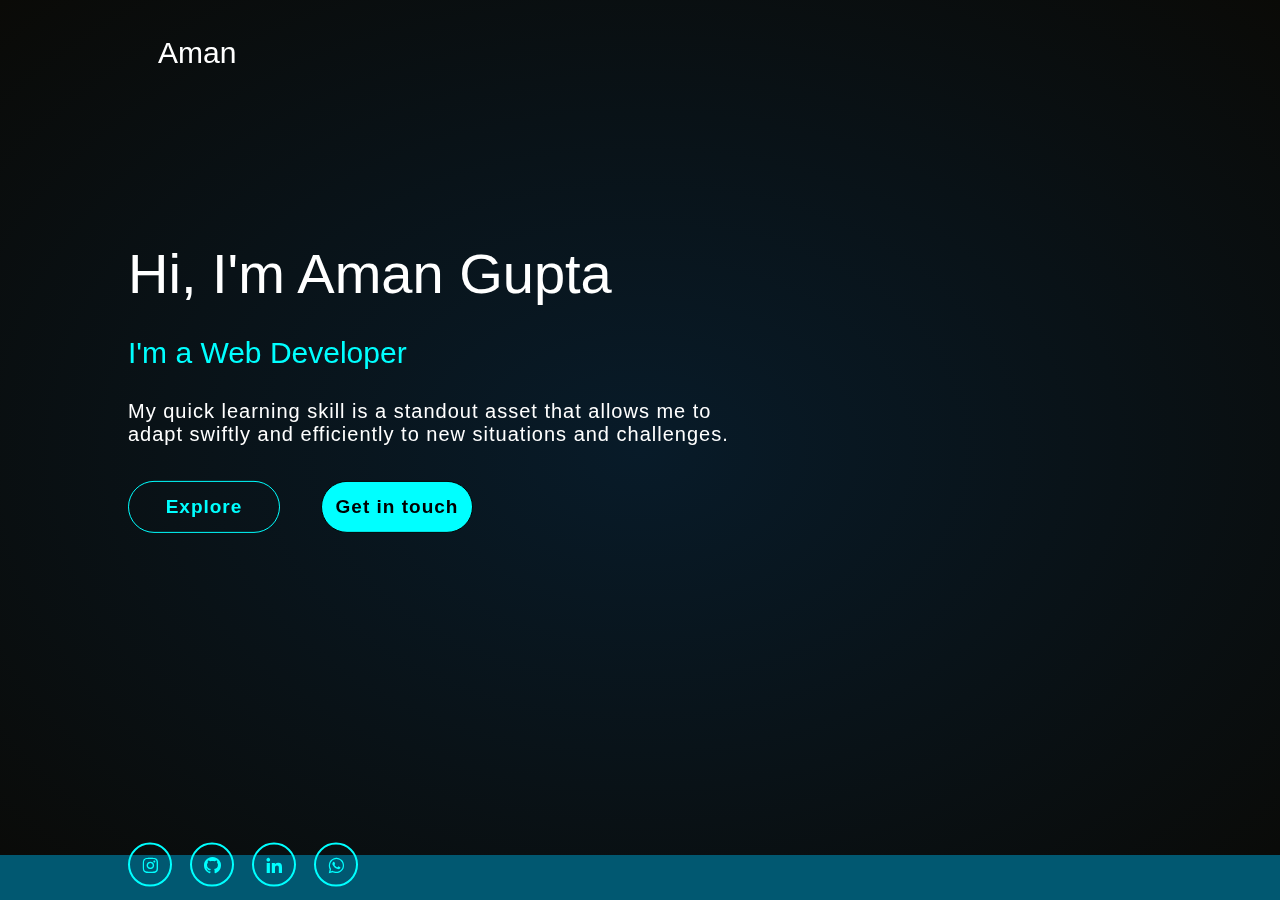
<file: index.html>
<!DOCTYPE html>
<html lang="en" >
<head>
    <meta charset="UTF-8">
    <meta http-equiv="X-UA-Compatible" content="IE=edge">
    <meta name="viewport" content="width=device-width, initial-scale=1.0">
    <link rel="stylesheet" type="text/css" href="style.css">
    <link rel="website icon" href="ms-icon-310x310.png">
    <link href='https://unpkg.com/boxicons@2.1.4/css/boxicons.min.css' rel='stylesheet'>
    <link href="https://cdn.jsdelivr.net/npm/bootstrap@5.3.2/dist/css/bootstrap.min.css" rel="stylesheet" integrity="sha384-T3c6CoIi6uLrA9TneNEoa7RxnatzjcDSCmG1MXxSR1GAsXEV/Dwwykc2MPK8M2HN" crossorigin="anonymous">
    <title>PORTFOLIO</title>
</head>
<body>
    <header class="header">
        <!-- <img src="/imges/brand-logo-for-my-name-Aman (3).png" alt="LOGO"> -->
        <a href="index.html" class="logo">Aman</a>
        <nav class="navbar">
            <a href="index.html">HOME</a>
            <a href="about.html">ABOUT</a>
            <a href="services.html">SERVICES</a>
            <a href="skills.html">SKILLS</a>
        </nav>
    </header>
    <section class="HOME">
        <div class="home-content hidden">
            <h1>Hi, I'm Aman Gupta</h1>
            <h3>I'm a Web Developer</h3>
            <p>
                My quick learning skill is a standout asset that allows me to adapt swiftly and efficiently to new situations and
                challenges.          </p>
            <div class="btn-box">
                <a href="about.html">Explore</a>
                <a href="mailto: amanrgupta.456@gmail.com" target="_blank">Get in touch</a>
            </div>
        </div>
        <div class="home-sci hidden">
            <a href="https://www.instagram.com/xoolxunt/" target="_blank"><i class='bx bxl-instagram'></i></a>
            <a href="https://github.com/aman090304" target="_blank"><i class='bx bxl-github'></i></a>
            <a href="https://www.linkedin.com/in/aman-gupta-536774229/" target="_blank"><i class='bx bxl-linkedin' ></i></a>
            <a href="https://wa.link/vp86wy" target="_blank"><i class='bx bxl-whatsapp' ></i></a>
            
        </div>
        <div class="custom-shape-divider-top-1683477227">
            <svg data-name="Layer 1" xmlns="http://www.w3.org/2000/svg" viewBox="0 0 1200 120" preserveAspectRatio="none">
                <path d="M321.39,56.44c58-10.79,114.16-30.13,172-41.86,82.39-16.72,168.19-17.73,250.45-.39C823.78,31,906.67,72,985.66,92.83c70.05,18.48,146.53,26.09,214.34,3V0H0V27.35A600.21,600.21,0,0,0,321.39,56.44Z" class="shape-fill"></path>
            </svg>
        </div>
        <div class="ocean">
            <div class="wave"></div>
            <div class="wave"></div>
          </div>
    </section>
    
</body>
<script src="https://cdn.jsdelivr.net/npm/bootstrap@5.3.2/dist/js/bootstrap.bundle.min.js" integrity="sha384-C6RzsynM9kWDrMNeT87bh95OGNyZPhcTNXj1NW7RuBCsyN/o0jlpcV8Qyq46cDfL" crossorigin="anonymous"></script>
<script src="index.js" charset="UTF-8" ></script>
</html>
</file>
<file: style.css>
body{
    font-size: x-large;
    background-color: #081b29;
    background-size:cover;
    background-position:center;
    margin: 0;
    padding: 0%;
    overflow: auto;
}

.header{
    position: relative;
    top: 0;
    left: 0;
    width: 100%;
    padding: 20px 10%;
    background: transparent;
    display: inline flex;
    justify-content:space-between;
    align-items: center;
    z-index: 100;
}
.logo{
    font-family: 'poppins', sans-serif;
    font-size:30px ;
    color:white;
    text-decoration:none;
    padding: 0 30px 0 30px;
    border-radius: 22px;
    font-weight: 400;
    transition: 160ms;
}
.logo:hover{
    box-shadow: 0px 0px 100px 1px aqua;
}
.navbar a:first-child{
    font-size:1rem;
    color: aqua;
    text-decoration: underline;
    text-underline-offset: 5px;
}
.navbar a{
    font-size: 14px;
    color: white;
    display: flex;
    font-family: 'Poppins', sans-serif;
    font-weight: 400;
    margin-left: 35px;
    transition: 160ms;
    text-decoration:none;

}
.navbar a:hover{
    
    color:aqua;
    font-size:1rem;
    text-decoration: underline;
    text-underline-offset: 3px;
    transform-origin: center;
    transition: 400ms;
    transform-origin: center;
}
.HOME{
    margin-top: 50px;  
    display:flex;
    padding: 0 10%;
    align-items: center;
}
.home-content h1{
    font-size: 56px;
    font-weight: 500;
    font-family: 'poppins', sans-serif;
    margin-bottom: 10px;
    color: white; 
}
.home-content h3{
    font-size: 30px;
    font-family: 'poppins', sans-serif;
    font-weight: 500;
    color:aqua;
    
}
.home-content p{
    color: white;
    font-size: 20px;
    width: 60%;
    letter-spacing: 1px;
    font-family: 'Poppins', sans-serif;
    margin-top: 20px;
    margin-bottom: 20px;
}
.home-content .btn-box{
    display: flex;
    justify-content: space-between;
    width: 345px;    
    height: 50px;
    
}
.btn-box a{
    position: relative;
    margin-top: 15px;
    width: 150px;
    height:100%;
    font-family: 'poppins', sans-serif;
    display: inline-flex;
    background: black;
    font-size: 19px;
    border-radius: 50px;
    border: 1px solid ;
    font-weight: 600;
    text-decoration: none;
    letter-spacing: 1px;
    justify-content: center;
    overflow: hidden;
    align-items: center; 
    z-index: 200;  
     
}
.btn-box :nth-child(1){
    background: transparent;
    color: aqua;
}
.btn-box :nth-child(2) {
    background: aqua;
    color:black;
    
}
.btn-box :nth-child(1):hover::before{ 
    content: '';
    position: absolute;
    top: 0;
    left: 0;
    width: 100%;
    height: 100% ;
    z-index: -1;
    transition: .5s;
    background-color: aqua;
}
.btn-box :nth-child(2):hover::before{

    content: '';
    position: absolute;
    top: 0;
    left: 0;
    width: 100%;
    height: 100% ;
    background-color: transparent;
    z-index: -1;
    transition: .5s;
}
.btn-box a::before{
    content: '';
    position: absolute;
    top: 0;
    left: 0;
    width: 0%;
    height: 100% ;
    z-index: -1;
}
.btn-box :nth-child(1):hover{
    color: black;
    box-shadow: 0 3px 10px 1px black;
    transform: translateY(5px);
    transition: 400ms;

}
.btn-box :nth-child(2):hover{
    color: aqua;
    box-shadow: 0 3px 10px 1px black;
    transform: translateY(5px);
    transition: 400ms;
    background: transparent;
}
.home-sci {
    position: absolute;
    bottom: 20px;
    width: 230px;
    display: flex;
    justify-content: space-between;
    color: aqua;
    
}
.home-sci a{
    position: relative;
    display:inline-flex;
    justify-content: center;
    align-items: center;
    width: 40px;
    height: 40px;
    background:transparent;
    border: 2px solid aqua;
    border-radius: 50%;
    font-size: 20px;
    color:aqua;
    text-decoration:dashed;
    overflow: hidden;
    justify-items: color black;
    transition: .5s;
    z-index: 1;
}
.home-sci a::before{
    content: '';
    position: absolute;
    top: 0;
    left: 0;
    width: 0%;
    height: 100%;
    background-color:aqua;
    z-index: -1;
    transition: .4s;
}
.home-sci a:hover::before{
    width: 100%;  
    height: 100%;
}
.home-sci a:hover{
    color:black;
    transition-delay: .1s;
    transform: translateY(5px);
    box-shadow: 0 3px 10px 1px black;
}
html, body { height: 100%; }
body {
  background:radial-gradient(ellipse at center, #081b29 0%, rgb(10, 10, 7) 100%, #B7E8EB 100%);
  overflow: hidden;
}

.ocean { 
  height: 5%;
  width:100%;
  position:absolute;
  bottom:0;
  left:0;
  z-index: -5;
  background: #015871;
}

.wave {
  background: url(https://s3-us-west-2.amazonaws.com/s.cdpn.io/85486/wave.svg) repeat-x; 
  position: absolute;
  top: -198px;
  width: 6400px;
  height: 198px;
  animation: wave 7s cubic-bezier( 0.36, 0.45, 0.63, 0.53) infinite;
  transform: translate3d(0, 0, 0);
}

.wave:nth-of-type(2) {
  top: -175px;
  animation: wave 7s cubic-bezier( 0.36, 0.45, 0.63, 0.53) -.125s infinite, swell 7s ease -1.25s infinite;
  opacity: 1;
}

@keyframes wave {
  0% {
    margin-left: 0;
  }
  100% {
    margin-left: -1600px;
  }
}

@keyframes swell {
  0%, 100% {
    transform: translate3d(0,-25px,0);
  }
  50% {
    transform: translate3d(0,5px,0);
  }
}

.hidden{
    opacity: 0;
    transition: all 800ms;
    transform: translateY(5%);
}
.show{
    opacity: 1;
    filter: blur(0);
    transform: translateY(15%);
}
</file>
